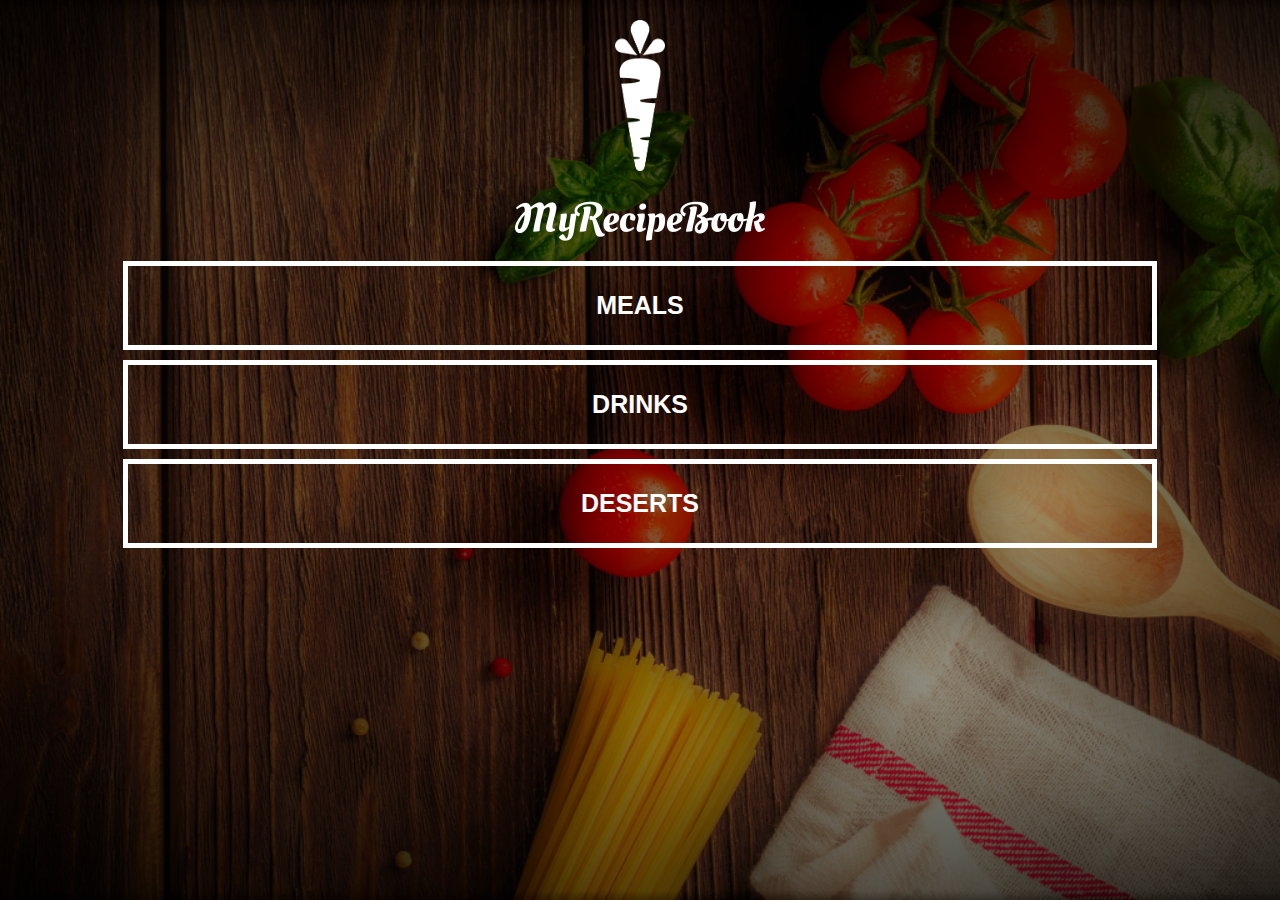
<file: index.html>
<!DOCTYPE html>
<html>
    <head>
        <title>My Recipe Book</title>
        <meta charset="UTF-8"/>
        <meta name="viewport" content="width=device-width, initial-scale=1.0"/>
        <link rel="stylesheet" href="style.css">
    </head>
			
    <body class="body-home">
        <div id="home">
            
            <img src="images/logo-img.png" id="home-logo-img"/>
            <img src="images/logo-text.png" id="home-logo-txt"/>
        
            <div id="home-menu">
                
                <a href="list-recipes.html?category=main" class="home-menu-item">
                    <P>Meals</P>
                </a>
                
                <a href="list-recipes.html?category=drink" class="home-menu-item">
                    <P>Drinks</P>
                </a>
                
                <a href="list-recipes.html?category=dessert" class="home-menu-item">
                    <P>Deserts</P>
                </a>
            </div>
        
        </div>
    </body>
</html>
</file>
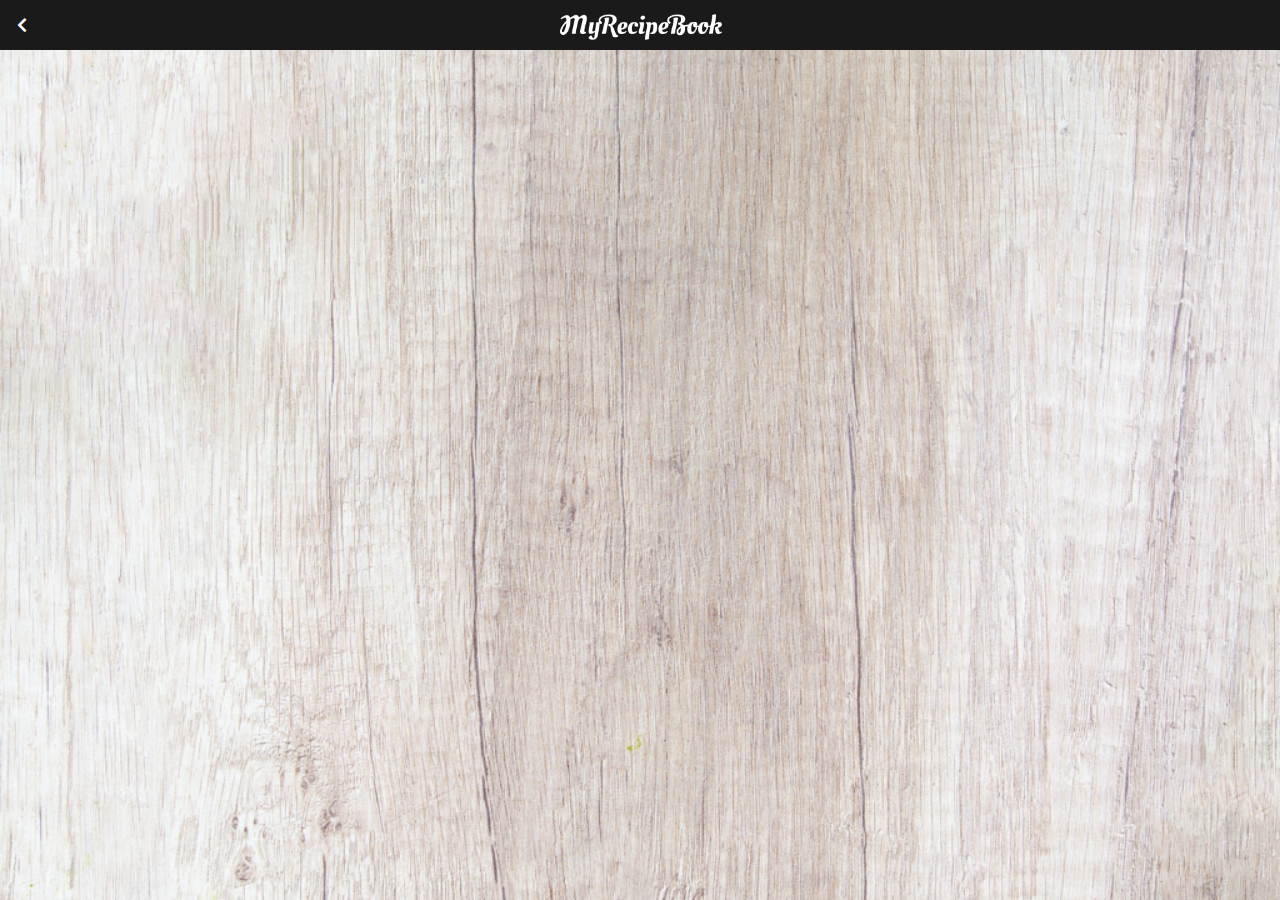
<file: list-recipes.html>
<!DOCTYPE html>
<html>
    <head>
        <title>My Recipe Book</title>
        <meta charset="UTF-8"/>
        <meta name="viewport" content="width=device-width, initial-scale=1.0"/>
        <link rel="stylesheet" href="style.css">
        <link rel="stylesheet" href="fontAwesome/css/all.css">
    </head>
			
    <body class="body-meals" onload="getRecipeList()">
        <div id="meals">
            
        <div class="header">
            <a href="index.html">
                <i class="fas fa-chevron-left"></i>
            </a>
            
            <img src="images/logo-text.png">
        </div>
            
            <div class="meals-list" id="output">
                
            </div>
        
        </div>
        
        <script>
            var category = getCategory();
            
            function getRecipeList(){
                var rootPath = "https://mysite.itvarsity.org/api/recipe-book/";
                var fullPath = rootPath + "get-recipes/?category=" + category;
                
                fetch(fullPath)
                    .then(function(response){
                        return response.json();
                })
                    .then(function(data){
                        var output = "";
                    
                        for(a = 0; a < data.length; a++){
                            output += `
                                <a href="show-recipes.html?id=${data[a].id}">
                                    <div class="meals-list-item">
                                        <h1>${data[a].title}<i class="fas fa-chevron-circle-right"></i></h1>
                                        <p>${data[a].description}</p>
                                    </div>
                                </a>
                            `;
                        }
                    document.getElementById("output").innerHTML = output;
                })
            }
            
            function getCategory(){
                var url = window.location.href;
                var pos = url.search("=");
                var category = url.slice(pos + 1);
                return category;
            }
        </script>
    </body>
</html>
</file>
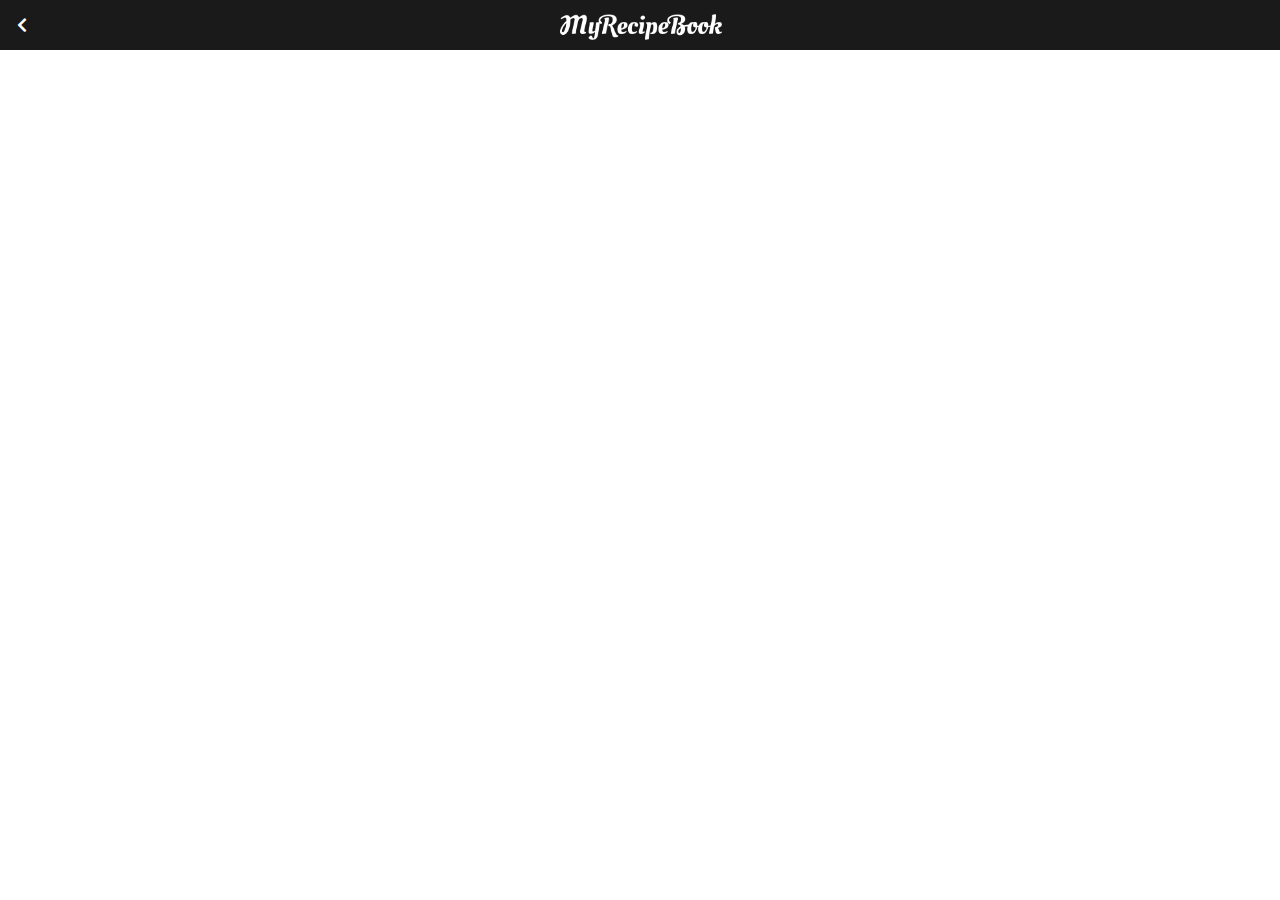
<file: show-recipes.html>
<!DOCTYPE html>
<html>
    <head>
        <title>My Recipe Book</title>
        <meta charset="UTF-8"/>
        <meta name="viewport" content="width=device-width, initial-scale=1.0"/>
        <link rel="stylesheet" href="style.css">
        <link rel="stylesheet" href="fontAwesome/css/all.css">
    </head>
			
    <body class="body-recipe" onload="getRecipe()">
        <div id="meals">
            <div class="header">
                <a href="#" id="back-link">
                    <i class="fas fa-chevron-left"></i>
                </a>
            
                <img src="images/logo-text.png">
            </div>
            
            <div class="recipe">
                <div class="recipe-details" id="output">
                    
                </div>        
            </div>
        </div>
        <script>
            var id = getId();
            
            function getRecipe(){
                var rootPath = "https://mysite.itvarsity.org/api/recipe-book/";
                var fullPath = rootPath + "get-recipes/?id=" + id;
                    
                fetch(fullPath)
                    .then(function(response){
                        return response.json();
                })
                    .then(function(data){
                        document.getElementById("back-link").href = "list-recipes.html?category=" + data[0].category;
                        var output = "";
                        
                        output +=`
                            <img src="${rootPath}uploads/${data[0].image}"/>
                            <h1>${data[0].title}</h1>
                            <div class="recipe-details-ingredients">
                                <h2>Ingredients</h2>
                                <ul>
                                    ${data[0].ingredients}
                                </ul>
                            </div>
                            <div class="recipe-details-steps">
                                <h2>Method</h2>
                                <ol>
                                    ${data[0].method}
                                </ol>
                            </div>
                        `;
                    document.getElementById("output").innerHTML = output;
                })
            }
            
            function getId(){
                var url = window.location.href;
                var pos = url.search("=");
                var id = url.slice(pos + 1);
                return id;
            }
        </script>
    </body>
</html>
</file>
<file: style.css>
html{
    height: 100%;
}

body{
    font-family: sans-serif;
    margin: 0;
    padding: 0;
    height: 100%
}

.body-home{
    background-image: url('images/background-01-port.png');
    background-position: center;
    background-attachment: fixed;
    background-repeat: no-repeat;
    background-size: cover;
}

/*------HEADER PAGE-------*/
.header{
    background-color: #1a1a1a;
    width: 100%;
    height: 50px;
    left: 0px;
    top: 0;
    position: fixed;
    overflow: hidden;
    text-align: center;
}

.header i{
    float: left;
    color: white;
    padding: 17px 0px 0px 17px;
}

.header img{
    width: 162px;
    padding-top: 14px;
    padding-right: 25px;
}

/*--------------HOME PAGE------------*/

#home-logo-img{
    width: 50px;
    display: block;
    margin: auto;
    padding: 20px 10px 10px 10px;
}

#home-logo-txt{
    width: auto;
    display: block;
    margin: auto;
    padding: 20px;
}

/*-----HOME PAGE MENU-----*/

.home-menu-item{
    text-decoration: none;
    text-transform: uppercase;
    color: white;
    font-size: 25px;
    font-weight: bold;
    text-align: center;
    border: 5px solid white;
    display:block;
    margin: auto;
    margin-bottom: 10px;
    width: 80%;
}

/*--------------MEALS PAGE------------*/

.body-meals{
    background-image: url('images/background-02-port.png');
    background-position: center;
    background-attachment: fixed;
    background-repeat: no-repeat;
    background-size: cover;
}

#meals{
    padding-top: 50px;
}

/*-----MEALS PAGE LIST-----*/

.meals-list a{
    text-decoration: none;
}

.meals-list-item {
    border: 5px solid #1a1a1a;
    margin: 10px;
}

.meals-list-item h1{
    font-weight: bold;
    font-size: 20px;
    color:  #1a1a1a;
    padding-left: 10px;
}

.meals-list-item i{
    float: right;
    color: #1a1a1a;
    padding-right: 10px;
}

.meals-list-item p{
    font-size: 12px;
    font-style: italic;
    color: #4d4d4d;
    margin-top: -7px;
    padding-left: 10px;
}

/*--------------RECIPE PAGE------------*/
#recipe{
    padding-top: 50px;
}

/*-------RECIPE DETAILS PAGE-------*/

.recipe-details img{
    width: 100%;
}

.recipe-details h1{
    font-size: 25px;
    text-align: center;
    border: 5px solid #1a1a1a;
    margin: 12px;
    padding: 5px;
}

.recipe-details-info {
    margin-left: 25px;
    margin-right: 25px;
}

.recipe-details-info p{
    font-size: 13px;
    display: inline-block;
}

.recipe-details-ingredients h2{
    margin-left: 11px;
}

.recipe-details-ingredients input{
    margin-left: 11px;
}

.recipe-details-ingredients label{
    line-height: 25px;
    margin-left: 10px;
}

.recipe-details-steps h2{
    margin-left: 11px;
}

.recipe-details-steps ol{
    padding-left: 28px;
    line-height: 17px;
}

/*---------RESPONSIVE LAYOUT-----------*/

@media only screen and (min-width: 600px){
    #meals{
        width: 80%;
        margin: auto;
    }
    
    #recipe{
        width: 80%;
        margin: auto;
    }
}

@media only screen and (min-width: 600px){
    #meals{
        width: 80%;
        margin: auto;
    }
    
    #recipe{
        width: 80%;
        margin: auto;
    }
}

@media only screen and (min-width: 1000px){
    #meals{
        width: 60%;
        margin: auto;
    }
    
    #recipe{
        width: 60%;
        margin: auto;
    }
}

@media only screen and (min-width: 1500px){
    #meals{
        width: 40%;
        margin: auto;
    }
    
    #recipe{
        width: 40%;
        margin: auto;
    }
}

@media only screen and (min-width: 720px){
    .body-home{
        background-image: url('images/background-01-land.png');
    }
    
    .body-meals{
        background-image: url('images/background-02-land.png');
    }
}
</file>
